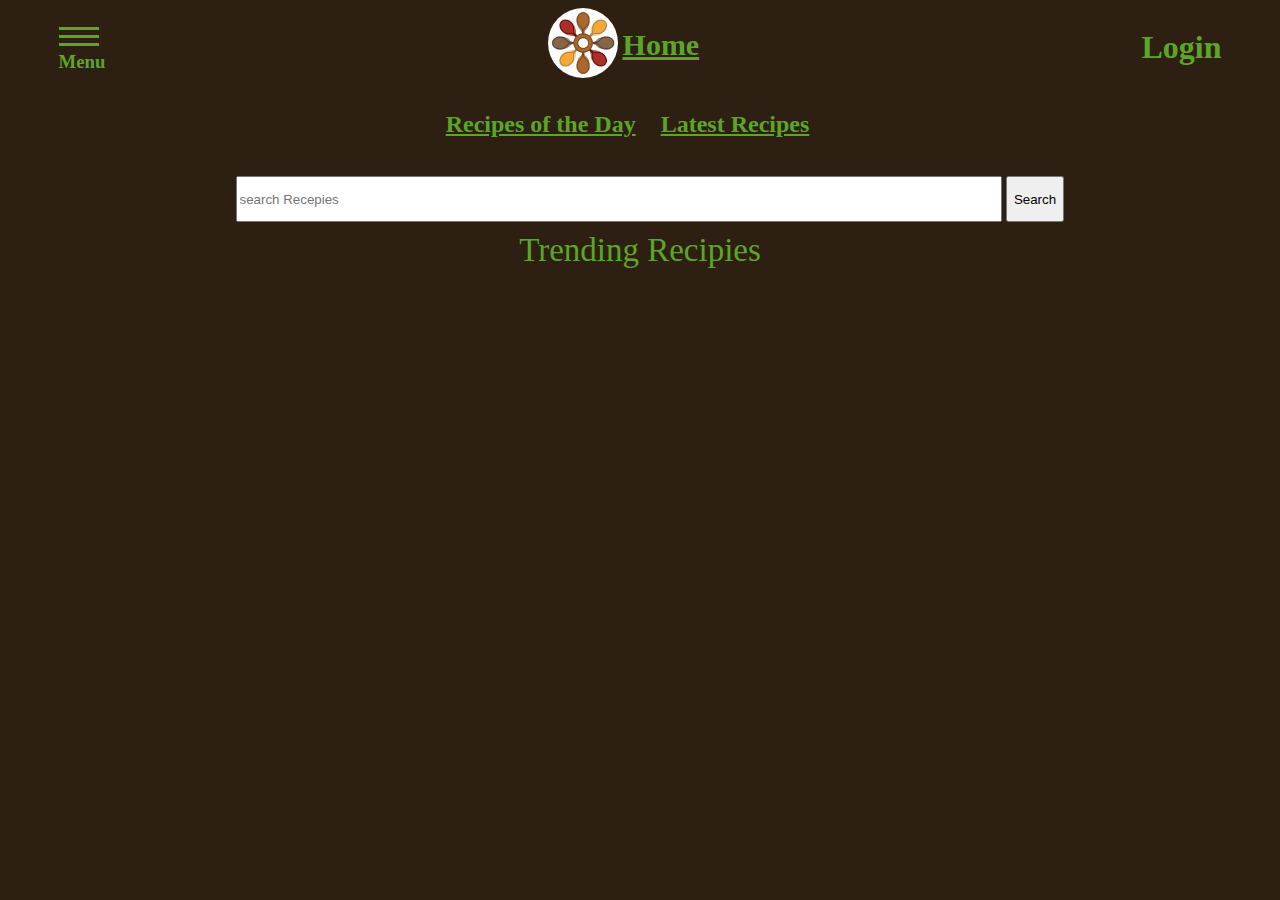
<file: index.html>
<!DOCTYPE html>
<html lang="en">
<head>
    <meta charset="UTF-8">
    <meta http-equiv="X-UA-Compatible" content="IE=edge">
    <meta name="viewport" content="width=device-width, initial-scale=1.0">
    <title>Recipies</title>
    <link rel="shortcut icon" href="[data-uri]" type="">
    <link rel="stylesheet" href="./styles/style.css">
</head>
<body>
    
    <div id="navappend"></div>
    </br>
    <div>
        <input type="text" placeholder="search Recepies" id="searc">
        <button id="button" onclick="xyz()">Search</button>
    </div>
    <div id = "trend">Trending Recipies</div>
    <div id="append"></div>
    
</body>
</html>
<script>
    function xyz(){
       let query = document.getElementById('searc').value
       let url = `https://www.themealdb.com/api/json/v1/1/search.php?s=${query}`
       fetch(url)
       .then((res)=>{
           return res.json();
       }).then((res)=>{
         var a = (res.meals)
         if(a != null){
             console.log("a",a)
              localStorage.setItem('recp', JSON.stringify(a));
              window.location.href = "./searchresult.html"
              
         }
          if(a == null){
               let query1 = document.getElementById('searc').value
            url = `https://www.themealdb.com/api/json/v1/1/filter.php?a=${query1}`
             fetch(url)
             .then((res)=>{
                 return res.json();
             }).then((res)=>{
                var b = res.meals;
                console.log("b",b)
                if(b!=null){
                    console.log("b",b)
                     localStorage.setItem('recp', JSON.stringify(b));
                     window.location.href = "./searchresult.html"
                }
                if(b == null){
                     alert("Recepie Not Found")
                }
             })
          }
       })  
    }
</script>
<script type="module">
    
    import navbar from "./components/navbar.js"
    import {getData,appendData,ingredient} from "./scripts/showdata.js"
    let navappend = document.getElementById("navappend");
    navappend.innerHTML = navbar();
      
    let response = getData("https://www.themealdb.com/api/json/v1/1/search.php?f=b")
    response.then((data)=>{
         data = data.meals;
         let id = document.getElementById('append');
        //   appendData(data, id, "strMeal", "strThumb")
        var i = 0;
        setInterval(function(){
            
            appendData(data.reverse(), id, "strMeal", "strThumb")
        },2000)
    })
  
   
   
  
</script>
</file>
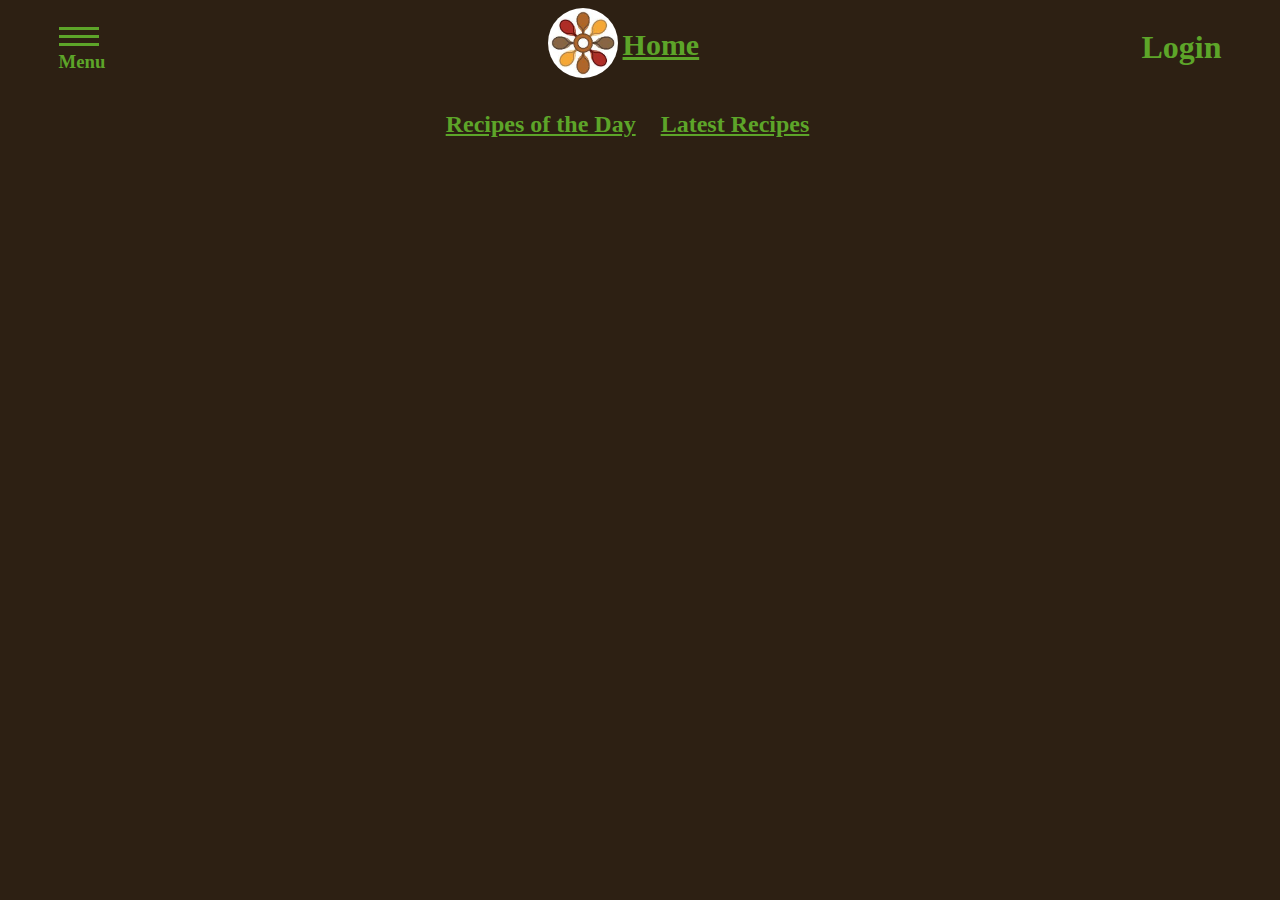
<file: ingred.html>
<!DOCTYPE html>
<html lang="en">
<head>
    <meta charset="UTF-8">
    <meta http-equiv="X-UA-Compatible" content="IE=edge">
    <meta name="viewport" content="width=device-width, initial-scale=1.0">
    <link rel="stylesheet" href="./styles/style.css">
    <title>Document</title>
</head>
<body>
    <div id = "navappend"></div>
    <div id= "ingredients"></div>
</body>
</html>
<script type="module">
    import navbar from "./components/navbar.js"
    import {ingredient} from "./scripts/showdata.js"
    let navappend = document.getElementById("navappend");
    navappend.innerHTML = navbar();
    let data = JSON.parse(localStorage.getItem('recepie'));
    let id = document.getElementById('ingredients');
    ingredient(data[0],id)
    
</script>
</file>
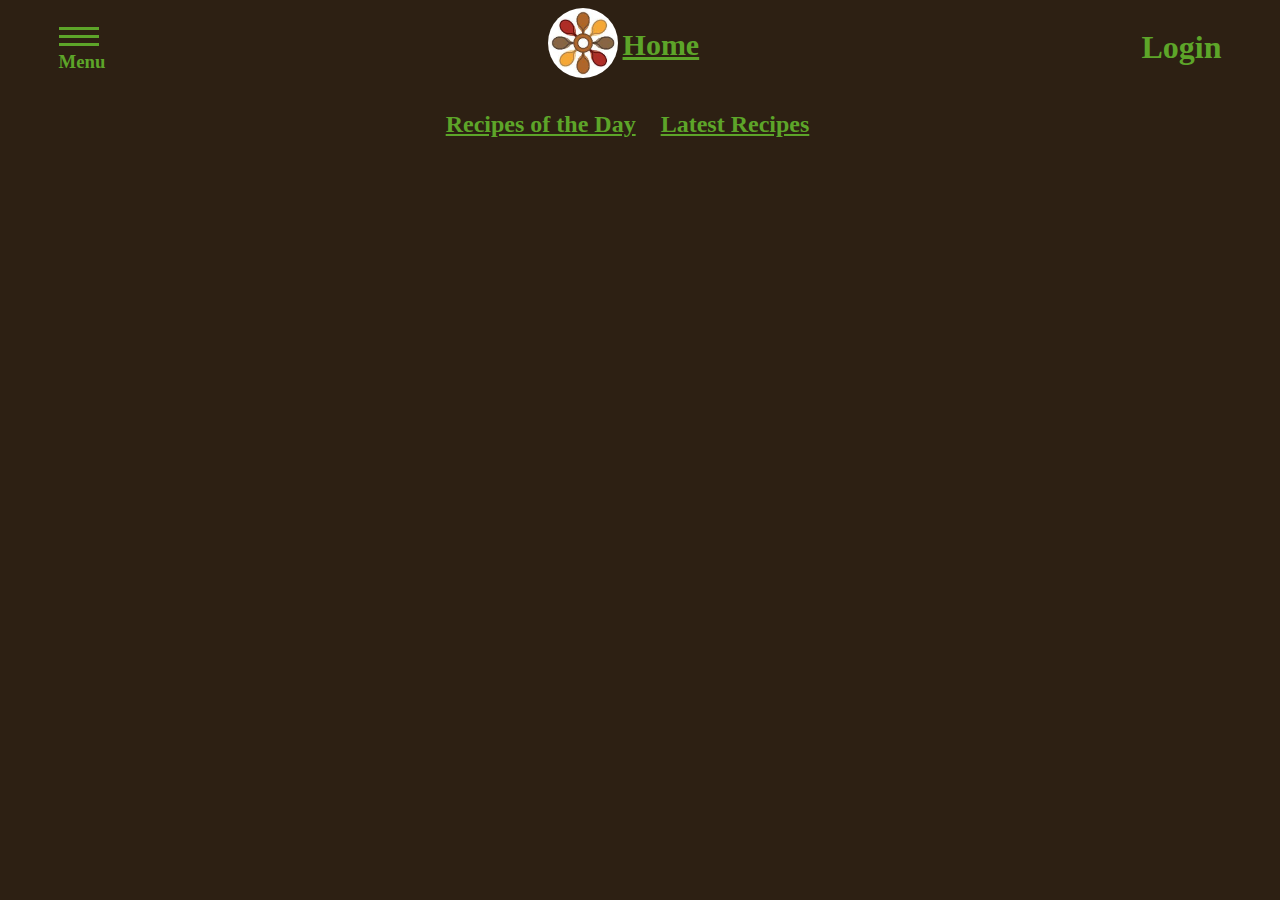
<file: latestrecipie.html>
<!DOCTYPE html>
<html lang="en">

<head>
    <meta charset="UTF-8">
    <meta http-equiv="X-UA-Compatible" content="IE=edge">
    <meta name="viewport" content="width=device-width, initial-scale=1.0">
    <title>Document</title>
    <link rel="stylesheet" href="./styles/style.css">
</head>

<body>

    <div id ="navappend"></div>
    <div id="append"></div>
</body>

</html>
<script type="module">
    import navbar from "./components/navbar.js"
    let navappend = document.getElementById("navappend");
    navappend.innerHTML = navbar();
        import { getData, appendData } from "./scripts/showdata.js"
        //console.log(getData,appendData)
        let response = getData("https://www.themealdb.com/api/json/v1/1/search.php?f=s")
        response.then((data) => {
            data = data.meals;
            let id = document.getElementById('append');
            appendData(data, id, "strMeal", "strThumb")

        })
</script>
</file>
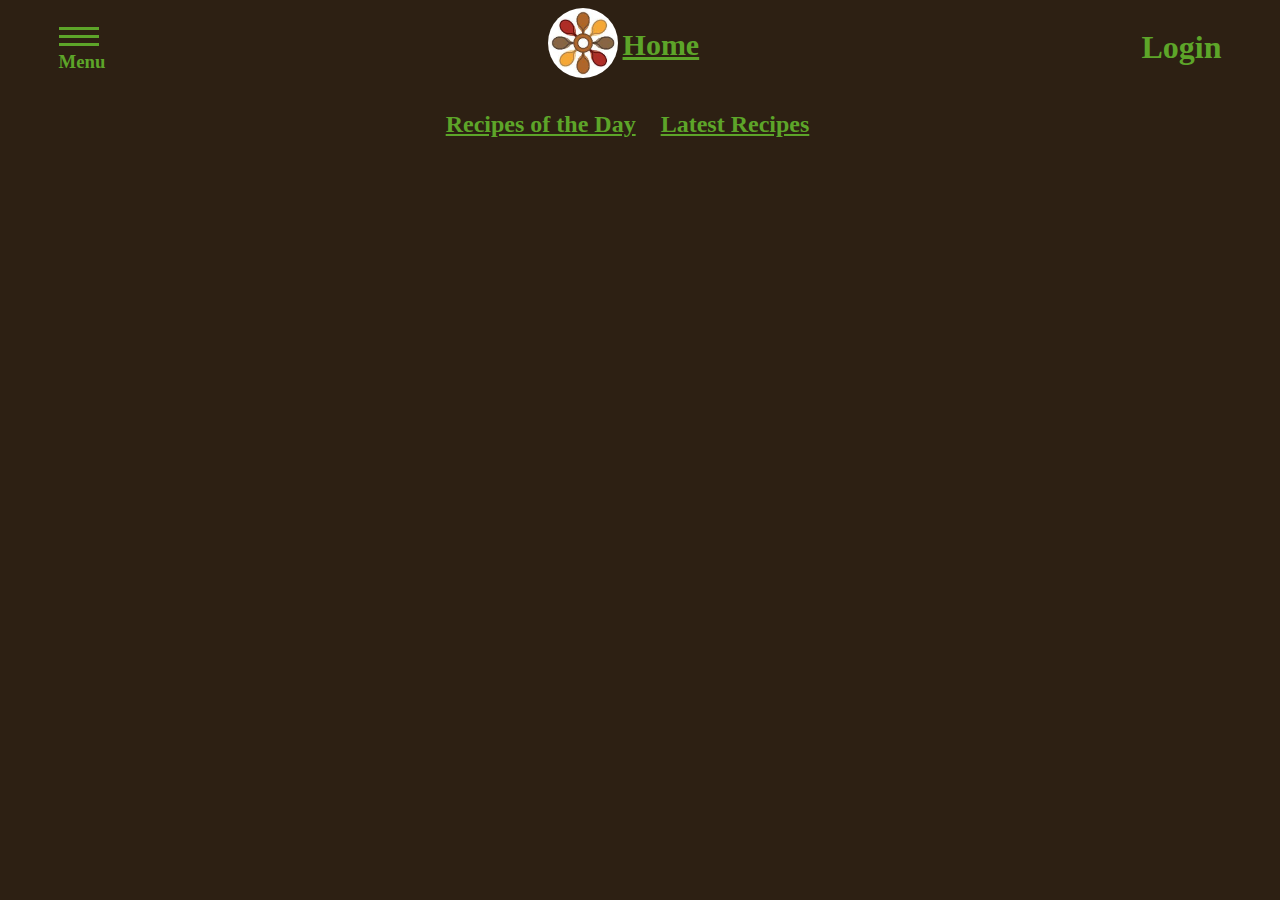
<file: recipieoftheday.html>
<!DOCTYPE html>
<html lang="en">
<head>
    <meta charset="UTF-8">
    <meta http-equiv="X-UA-Compatible" content="IE=edge">
    <meta name="viewport" content="width=device-width, initial-scale=1.0">
    <title>Document</title>
    <link rel="stylesheet" href="./styles/style.css">
</head>
<body>

    <div id="navappend"></div>
    <div id="append"></div>
</body>

</html>
<script type="module">
    import navbar from "./components/navbar.js"
    
        import { getData, appendData } from "./scripts/showdata.js"
        //console.log(getData,appendData)
        let navappend = document.getElementById("navappend");
        navappend.innerHTML = navbar();

        let response = getData("https://www.themealdb.com/api/json/v1/1/search.php?f=t")
        response.then((data) => {
            data = data.meals;
            let id = document.getElementById('append');
            appendData(data, id, "strMeal", "strThumb")

        })
</script>
</file>
<file: styles/style.css>
#navbar {
  display: flex;

  justify-content: space-between;

  padding-left: 4%;
  padding-right: 4%;
}

#options {
  display: flex;
  justify-content: space-between;
}

#options h3 {
  padding-left: 30px;
  padding-right: 10px;
}
.line {
  width: 40px;
  height: 3px;
  margin-bottom: 5px;
  background-color: #5da529;
  color: #5da529;
}
.menu {
  color: #5da529;
}
#input {
  width: 200%;
  height: 25%;
  margin-top: 15%;
}
#mid {
  display: flex;
  justify-content: space-between;
}
#mid img {
  width: 70px;
  height: 70px;
  margin-right: 5px;
  border-radius: 50%;
}
#mid h1 {
  color: #5da529;
  font-size: 30px;
}
#nav2 {
  /* background-color:#5DA529violet; */
  display: flex;
  justify-content: space-between;
}
.abc {
  display: flex;
  justify-content: space-between;
}
.abc h2 {
  margin-right: 20px;
  margin-right: 25px;
  color: #5da529;
  text-decoration: none;
}
#trend {
  color: #5da529;
  text-align: center;
  font-size: 33px;
  margin-top: 10px;
}
#append {
  margin-top: 30px;
  display: grid;

  grid-template-columns: repeat(4, 20%);
  grid-gap: 5%;
  margin-left: 3%;
}
#gridimg img {
  background-color: rgb(170, 146, 146);
  position: relative;
  width: 100%;
  height: 80%;
}
#home {
  color: #5da529;
}
#home:hover {
  color: red;
  font-size: 30px;
}
#gridimg img:hover {
  cursor: pointer;
  /* 105
  85 */
  width: 75%;
  height: 65%;
  border: #5da529 solid 5px;
}
#gridimg h1 {
  cursor: pointer;
  text-align: center;
  color: #5da529;
}
#finalappend {
  display: grid;
  grid-template-columns: 630px 500px;
  grid-gap: 10%;
}
#ingredients h1 {
  color: #5da529;
  margin-left: 5%;
}
ul {
  margin-top: -12px;
}
h2,
h3 {
  color: #5da529;
}
#way {
  width: 90%;
  margin-left: 5%;
}
#main2ul {
  color: #5da529;
  font-size: 30px;
  line-height: 40px;
}
#headingtext {
  display: flex;
  justify-content: space-between;
  margin-right: 20%;
}
#finalappend img {
  width: 60%;
  margin-left: 10%;
  height: 47%;
}

#append img {
  /* background-color: rgb(170, 146, 146); */
  position: static;
}
#hre2:hover {
  cursor: pointer;
  color: white;
  background-color: #5da529;
  text-decoration: none;
}
#hre:hover {
  cursor: pointer;
  color: white;
  background-color: #5da529;
  text-decoration: none;
}
#last h1 {
  text-decoration: none;

  color: #5da529;
}
body {
  background-color: #2d2013;
}
#searc {
  outline: none;
  width: 60%;
  margin-left: 18%;
  height: 40px;
}
#button {
  height: 46px;
}
#hre,
#hre2 {
  color: #5da529;
}
</file>
